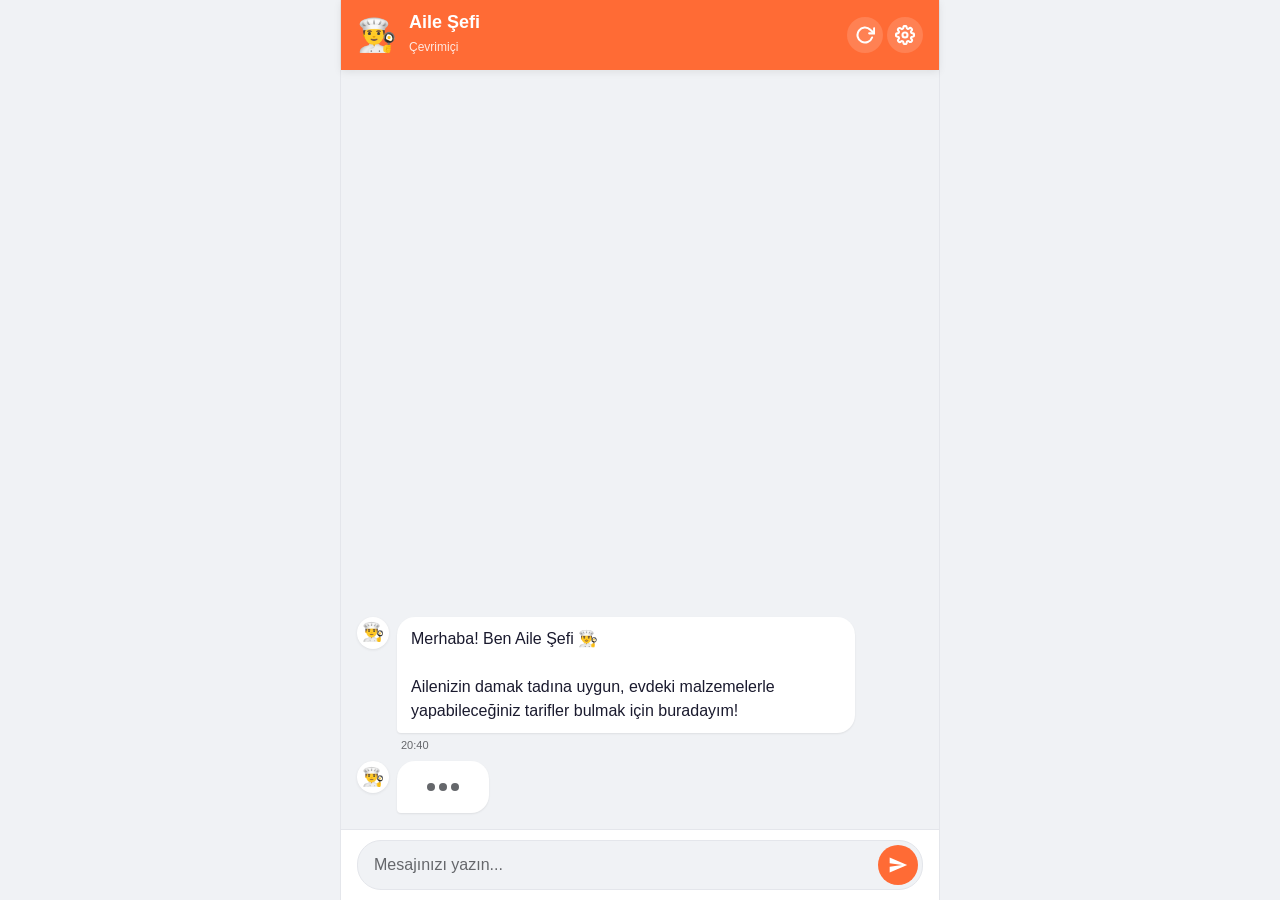
<file: index.html>
<!DOCTYPE html>
<html lang="tr">
<head>
    <meta charset="UTF-8">
    <meta name="viewport" content="width=device-width, initial-scale=1.0, maximum-scale=1.0, user-scalable=no">
    <meta name="theme-color" content="#FF6B35">
    <meta name="apple-mobile-web-app-capable" content="yes">
    <meta name="apple-mobile-web-app-status-bar-style" content="black-translucent">
    <meta name="apple-mobile-web-app-title" content="Aile Şefi">
    <meta name="description" content="Aile için akıllı yemek tarifi asistanı">
    <title>Aile Şefi 👨‍🍳</title>
    <link rel="manifest" href="manifest.json">
    <link rel="stylesheet" href="style.css">
    <link rel="icon" href="data:image/svg+xml,<svg xmlns='http://www.w3.org/2000/svg' viewBox='0 0 100 100'><text y='.9em' font-size='90'>🍳</text></svg>">
    <link rel="apple-touch-icon" href="icons/icon-192.png">
</head>
<body>
    <div id="app">
        <!-- Header -->
        <header id="app-header">
            <div class="header-left">
                <span class="header-icon">👨‍🍳</span>
                <div class="header-text">
                    <h1>Aile Şefi</h1>
                    <span class="header-subtitle" id="statusText">Çevrimiçi</span>
                </div>
            </div>
            <div class="header-right">
                <button id="resetBtn" class="header-btn" title="Baştan Başla" aria-label="Baştan başla">
                    <svg width="20" height="20" viewBox="0 0 24 24" fill="none" stroke="currentColor" stroke-width="2.5" stroke-linecap="round" stroke-linejoin="round"><polyline points="23 4 23 10 17 10"></polyline><path d="M20.49 15a9 9 0 1 1-2.12-9.36L23 10"></path></svg>
                </button>
                <button id="settingsBtn" class="header-btn" title="Ayarlar" aria-label="Ayarlar">
                    <svg width="20" height="20" viewBox="0 0 24 24" fill="none" stroke="currentColor" stroke-width="2.5" stroke-linecap="round" stroke-linejoin="round"><circle cx="12" cy="12" r="3"></circle><path d="M19.4 15a1.65 1.65 0 0 0 .33 1.82l.06.06a2 2 0 0 1-2.83 2.83l-.06-.06a1.65 1.65 0 0 0-1.82-.33 1.65 1.65 0 0 0-1 1.51V21a2 2 0 0 1-4 0v-.09A1.65 1.65 0 0 0 9 19.4a1.65 1.65 0 0 0-1.82.33l-.06.06a2 2 0 0 1-2.83-2.83l.06-.06A1.65 1.65 0 0 0 4.68 15a1.65 1.65 0 0 0-1.51-1H3a2 2 0 0 1 0-4h.09A1.65 1.65 0 0 0 4.6 9a1.65 1.65 0 0 0-.33-1.82l-.06-.06a2 2 0 0 1 2.83-2.83l.06.06A1.65 1.65 0 0 0 9 4.68a1.65 1.65 0 0 0 1-1.51V3a2 2 0 0 1 4 0v.09a1.65 1.65 0 0 0 1 1.51 1.65 1.65 0 0 0 1.82-.33l.06-.06a2 2 0 0 1 2.83 2.83l-.06.06A1.65 1.65 0 0 0 19.4 9a1.65 1.65 0 0 0 1.51 1H21a2 2 0 0 1 0 4h-.09a1.65 1.65 0 0 0-1.51 1z"></path></svg>
                </button>
            </div>
        </header>

        <!-- Chat Messages -->
        <div id="chat-container">
            <div id="messages"></div>
        </div>

        <!-- Quick Reply Buttons -->
        <div id="quick-replies" class="hidden"></div>

        <!-- Input Area -->
        <div id="input-area">
            <div class="input-wrapper">
                <input type="text" id="userInput" placeholder="Mesajınızı yazın..." autocomplete="off" enterkeyhint="send">
                <button id="sendBtn" aria-label="Gönder">
                    <svg width="20" height="20" viewBox="0 0 24 24" fill="currentColor"><path d="M2.01 21L23 12 2.01 3 2 10l15 2-15 2z"></path></svg>
                </button>
            </div>
        </div>
    </div>

    <!-- Settings Modal -->
    <div id="settingsModal" class="modal hidden">
        <div class="modal-overlay" id="modalOverlay"></div>
        <div class="modal-content">
            <div class="modal-header">
                <h2>⚙️ Ayarlar</h2>
                <button id="closeModal" class="close-btn" aria-label="Kapat">&times;</button>
            </div>
            <div class="modal-body">
                <div class="form-group">
                    <label for="apiKeyInput">Gemini API Anahtarı</label>
                    <div class="api-key-wrapper">
                        <input type="password" id="apiKeyInput" placeholder="API anahtarınızı girin...">
                        <button id="toggleKeyVisibility" class="toggle-visibility-btn" aria-label="Göster/Gizle">👁️</button>
                    </div>
                    <p class="hint">
                        Ücretsiz API anahtarı almak için 
                        <a href="https://aistudio.google.com/apikey" target="_blank" rel="noopener">Google AI Studio</a>
                        sayfasını ziyaret edin.
                    </p>
                </div>
                <div class="form-group">
                    <label for="modelSelect">Model</label>
                    <select id="modelSelect">
                        <option value="gemini-3.8-flash">Gemini 3.8 Flash (Hızlı, Önerilen)</option>
                        <option value="gemini-3.8-pro">Gemini 3.8 Pro (Güçlü)</option>
                    </select>
                </div>
            </div>
            <div class="modal-footer">
                <button id="saveSettings" class="btn btn-primary">💾 Kaydet</button>
            </div>
        </div>
    </div>

    <!-- Install Prompt Banner -->
    <div id="installBanner" class="hidden">
        <p>📲 Ana ekrana ekleyerek uygulama gibi kullanın!</p>
        <div class="install-actions">
            <button id="installBtn" class="btn btn-primary btn-sm">Yükle</button>
            <button id="dismissInstall" class="btn btn-secondary btn-sm">Sonra</button>
        </div>
    </div>

    <script src="app.js"></script>
</body>
</html>
</file>
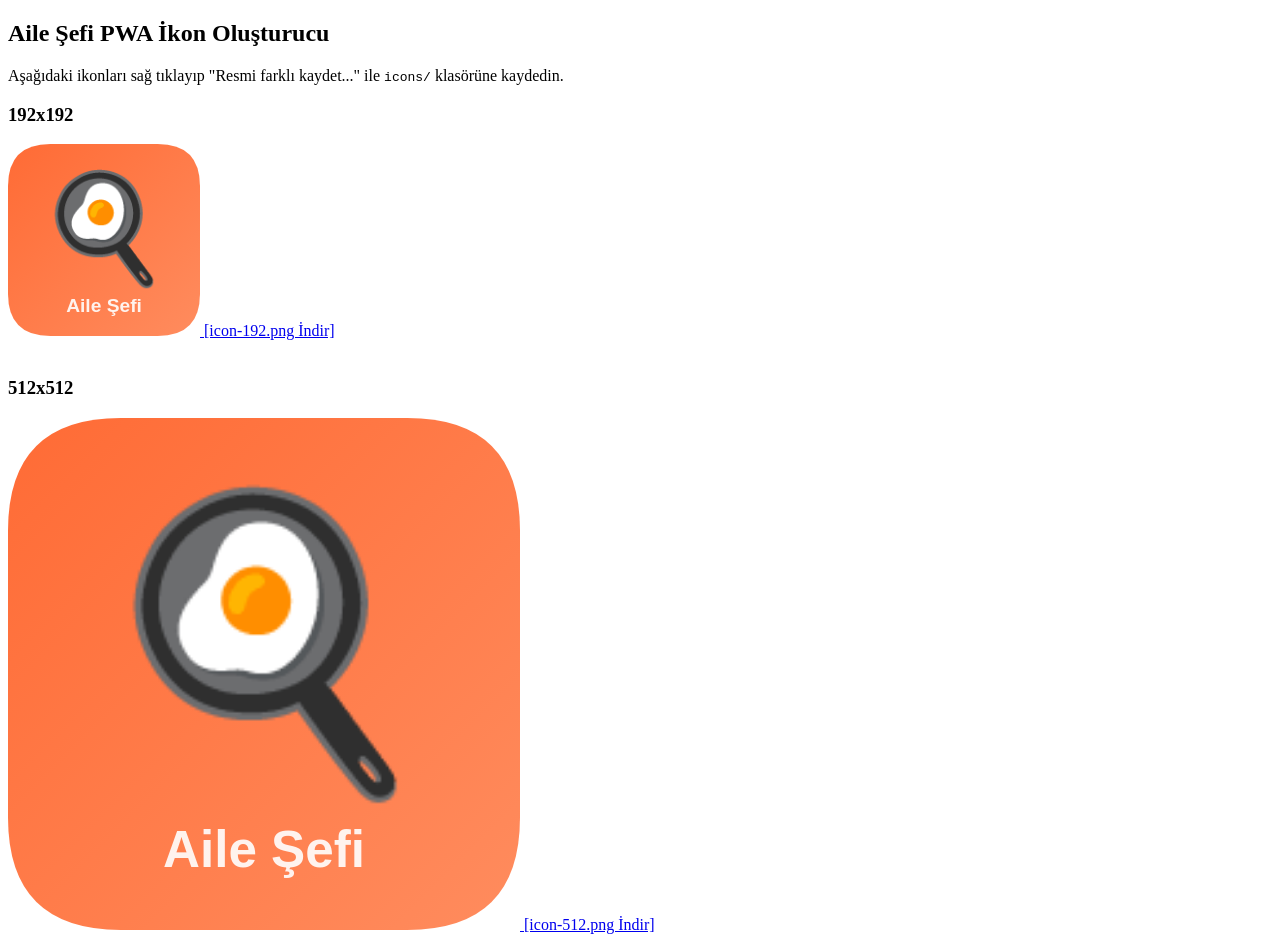
<file: generate-icons.html>
<!DOCTYPE html>
<html>
<head><title>Aile Şefi - İkon Oluşturucu</title></head>
<body>
<h2>Aile Şefi PWA İkon Oluşturucu</h2>
<p>Aşağıdaki ikonları sağ tıklayıp "Resmi farklı kaydet..." ile <code>icons/</code> klasörüne kaydedin.</p>

<h3>192x192</h3>
<canvas id="icon192" width="192" height="192"></canvas>
<br><br>
<h3>512x512</h3>
<canvas id="icon512" width="512" height="512"></canvas>

<script>
function drawIcon(canvas) {
    const ctx = canvas.getContext('2d');
    const size = canvas.width;
    const r = size * 0.22; // corner radius

    // Rounded rectangle background
    ctx.beginPath();
    ctx.moveTo(r, 0);
    ctx.lineTo(size - r, 0);
    ctx.quadraticCurveTo(size, 0, size, r);
    ctx.lineTo(size, size - r);
    ctx.quadraticCurveTo(size, size, size - r, size);
    ctx.lineTo(r, size);
    ctx.quadraticCurveTo(0, size, 0, size - r);
    ctx.lineTo(0, r);
    ctx.quadraticCurveTo(0, 0, r, 0);
    ctx.closePath();

    // Gradient background
    const gradient = ctx.createLinearGradient(0, 0, size, size);
    gradient.addColorStop(0, '#FF6B35');
    gradient.addColorStop(1, '#FF8C5E');
    ctx.fillStyle = gradient;
    ctx.fill();

    // Emoji
    ctx.font = `${size * 0.55}px serif`;
    ctx.textAlign = 'center';
    ctx.textBaseline = 'middle';
    ctx.fillText('🍳', size / 2, size / 2 - size * 0.02);

    // Bottom text
    ctx.fillStyle = 'rgba(255,255,255,0.9)';
    ctx.font = `bold ${size * 0.1}px -apple-system, sans-serif`;
    ctx.fillText('Aile Şefi', size / 2, size * 0.85);
}

drawIcon(document.getElementById('icon192'));
drawIcon(document.getElementById('icon512'));

// Auto-download links
['icon192', 'icon512'].forEach(id => {
    const canvas = document.getElementById(id);
    const link = document.createElement('a');
    link.download = id === 'icon192' ? 'icon-192.png' : 'icon-512.png';
    link.href = canvas.toDataURL('image/png');
    link.textContent = ` [${link.download} İndir]`;
    link.style.fontSize = '16px';
    canvas.parentNode.insertBefore(link, canvas.nextSibling);
});
</script>
</body>
</html>
</file>
<file: style.css>
/* ===== CSS Variables ===== */
:root {
    --primary: #FF6B35;
    --primary-dark: #E55A2B;
    --primary-light: #FF8C5E;
    --bg: #F0F2F5;
    --surface: #FFFFFF;
    --text: #1A1A2E;
    --text-secondary: #65676B;
    --bot-bubble: #FFFFFF;
    --user-bubble: #FF6B35;
    --user-text: #FFFFFF;
    --border: #E4E6EB;
    --shadow: rgba(0,0,0,0.08);
    --input-bg: #FFFFFF;
    --header-bg: #FF6B35;
    --header-text: #FFFFFF;
    --modal-bg: #FFFFFF;
    --overlay: rgba(0,0,0,0.5);
    --quick-reply-bg: #FFF3ED;
    --quick-reply-border: #FFB088;
    --success: #4CAF50;
    --danger: #F44336;
    --warning: #FF9800;
}

/* ===== Reset & Base ===== */
*, *::before, *::after {
    box-sizing: border-box;
    margin: 0;
    padding: 0;
}

html, body {
    height: 100%;
    overflow: hidden;
    font-family: -apple-system, BlinkMacSystemFont, 'Segoe UI', Roboto, 'Helvetica Neue', Arial, sans-serif;
    font-size: 16px;
    line-height: 1.5;
    color: var(--text);
    background: var(--bg);
    -webkit-font-smoothing: antialiased;
    -moz-osx-font-smoothing: grayscale;
}

/* ===== App Layout ===== */
#app {
    display: flex;
    flex-direction: column;
    height: 100%;
    height: 100dvh;
    max-width: 600px;
    margin: 0 auto;
    background: var(--bg);
    position: relative;
}

/* ===== Header ===== */
#app-header {
    display: flex;
    align-items: center;
    justify-content: space-between;
    padding: 12px 16px;
    background: var(--header-bg);
    color: var(--header-text);
    box-shadow: 0 2px 8px var(--shadow);
    z-index: 10;
    flex-shrink: 0;
    /* Safe area for notched phones */
    padding-top: max(12px, env(safe-area-inset-top));
}

.header-left {
    display: flex;
    align-items: center;
    gap: 12px;
}

.header-icon {
    font-size: 32px;
    line-height: 1;
}

.header-text h1 {
    font-size: 18px;
    font-weight: 700;
    line-height: 1.2;
}

.header-subtitle {
    font-size: 12px;
    opacity: 0.85;
}

.header-right {
    display: flex;
    gap: 4px;
}

.header-btn {
    background: rgba(255,255,255,0.15);
    border: none;
    color: var(--header-text);
    width: 36px;
    height: 36px;
    border-radius: 50%;
    display: flex;
    align-items: center;
    justify-content: center;
    cursor: pointer;
    transition: background 0.2s;
}

.header-btn:hover, .header-btn:active {
    background: rgba(255,255,255,0.3);
}

/* ===== Chat Container ===== */
#chat-container {
    flex: 1;
    overflow-y: auto;
    overflow-x: hidden;
    padding: 16px;
    scroll-behavior: smooth;
    -webkit-overflow-scrolling: touch;
}

#messages {
    display: flex;
    flex-direction: column;
    gap: 8px;
    min-height: 100%;
    justify-content: flex-end;
}

/* ===== Message Bubbles ===== */
.message {
    display: flex;
    gap: 8px;
    max-width: 88%;
    animation: messageIn 0.3s ease-out;
}

.message.bot {
    align-self: flex-start;
}

.message.user {
    align-self: flex-end;
    flex-direction: row-reverse;
}

.message-avatar {
    width: 32px;
    height: 32px;
    border-radius: 50%;
    display: flex;
    align-items: center;
    justify-content: center;
    font-size: 18px;
    flex-shrink: 0;
    background: var(--surface);
    box-shadow: 0 1px 3px var(--shadow);
}

.message-bubble {
    padding: 10px 14px;
    border-radius: 18px;
    word-wrap: break-word;
    overflow-wrap: break-word;
    box-shadow: 0 1px 2px var(--shadow);
    white-space: pre-wrap;
}

.bot .message-bubble {
    background: var(--bot-bubble);
    color: var(--text);
    border-bottom-left-radius: 4px;
}

.user .message-bubble {
    background: var(--user-bubble);
    color: var(--user-text);
    border-bottom-right-radius: 4px;
}

.message-time {
    font-size: 11px;
    color: var(--text-secondary);
    margin-top: 4px;
    padding: 0 4px;
}

.user .message-time {
    text-align: right;
}

/* ===== Typing Indicator ===== */
.typing-indicator {
    display: flex;
    gap: 4px;
    padding: 12px 16px;
}

.typing-indicator span {
    width: 8px;
    height: 8px;
    border-radius: 50%;
    background: var(--text-secondary);
    animation: typingDot 1.4s infinite ease-in-out;
}

.typing-indicator span:nth-child(2) { animation-delay: 0.2s; }
.typing-indicator span:nth-child(3) { animation-delay: 0.4s; }

@keyframes typingDot {
    0%, 60%, 100% { transform: translateY(0); opacity: 0.4; }
    30% { transform: translateY(-6px); opacity: 1; }
}

@keyframes messageIn {
    from { opacity: 0; transform: translateY(10px); }
    to { opacity: 1; transform: translateY(0); }
}

/* ===== Quick Replies ===== */
#quick-replies {
    padding: 8px 16px;
    display: flex;
    gap: 8px;
    flex-wrap: wrap;
    flex-shrink: 0;
}

#quick-replies.hidden {
    display: none;
}

.quick-reply-btn {
    padding: 8px 16px;
    border-radius: 20px;
    border: 1.5px solid var(--quick-reply-border);
    background: var(--quick-reply-bg);
    color: var(--primary);
    font-size: 14px;
    font-weight: 500;
    cursor: pointer;
    transition: all 0.2s;
    white-space: nowrap;
}

.quick-reply-btn:hover, .quick-reply-btn:active {
    background: var(--primary);
    color: white;
    border-color: var(--primary);
}

/* ===== Input Area ===== */
#input-area {
    padding: 10px 16px;
    padding-bottom: max(10px, env(safe-area-inset-bottom));
    background: var(--surface);
    border-top: 1px solid var(--border);
    flex-shrink: 0;
}

.input-wrapper {
    display: flex;
    gap: 8px;
    align-items: center;
    background: var(--bg);
    border-radius: 24px;
    padding: 4px 4px 4px 16px;
    border: 1.5px solid var(--border);
    transition: border-color 0.2s;
}

.input-wrapper:focus-within {
    border-color: var(--primary);
}

#userInput {
    flex: 1;
    border: none;
    background: transparent;
    font-size: 16px;
    color: var(--text);
    outline: none;
    padding: 8px 0;
    min-width: 0;
}

#userInput::placeholder {
    color: var(--text-secondary);
}

#sendBtn {
    width: 40px;
    height: 40px;
    border-radius: 50%;
    border: none;
    background: var(--primary);
    color: white;
    display: flex;
    align-items: center;
    justify-content: center;
    cursor: pointer;
    transition: background 0.2s, transform 0.1s;
    flex-shrink: 0;
}

#sendBtn:hover {
    background: var(--primary-dark);
}

#sendBtn:active {
    transform: scale(0.92);
}

#sendBtn:disabled {
    background: var(--text-secondary);
    cursor: not-allowed;
}

/* ===== Modal ===== */
.modal {
    position: fixed;
    top: 0;
    left: 0;
    right: 0;
    bottom: 0;
    z-index: 100;
    display: flex;
    align-items: flex-end;
    justify-content: center;
}

.modal.hidden {
    display: none;
}

.modal-overlay {
    position: absolute;
    inset: 0;
    background: var(--overlay);
    animation: fadeIn 0.2s ease-out;
}

.modal-content {
    position: relative;
    background: var(--modal-bg);
    border-radius: 20px 20px 0 0;
    width: 100%;
    max-width: 600px;
    max-height: 85vh;
    overflow-y: auto;
    animation: slideUp 0.3s ease-out;
    padding-bottom: max(16px, env(safe-area-inset-bottom));
}

.modal-header {
    display: flex;
    align-items: center;
    justify-content: space-between;
    padding: 20px 20px 12px;
    border-bottom: 1px solid var(--border);
}

.modal-header h2 {
    font-size: 20px;
    font-weight: 700;
}

.close-btn {
    background: none;
    border: none;
    font-size: 28px;
    color: var(--text-secondary);
    cursor: pointer;
    width: 36px;
    height: 36px;
    display: flex;
    align-items: center;
    justify-content: center;
    border-radius: 50%;
    transition: background 0.2s;
}

.close-btn:hover {
    background: var(--bg);
}

.modal-body {
    padding: 20px;
}

.modal-footer {
    padding: 12px 20px;
    border-top: 1px solid var(--border);
}

.form-group {
    margin-bottom: 20px;
}

.form-group label {
    display: block;
    font-size: 14px;
    font-weight: 600;
    margin-bottom: 6px;
    color: var(--text);
}

.form-group input,
.form-group select {
    width: 100%;
    padding: 12px 14px;
    border: 1.5px solid var(--border);
    border-radius: 12px;
    font-size: 15px;
    color: var(--text);
    background: var(--bg);
    outline: none;
    transition: border-color 0.2s;
}

.form-group input:focus,
.form-group select:focus {
    border-color: var(--primary);
}

.api-key-wrapper {
    position: relative;
    display: flex;
    align-items: center;
}

.api-key-wrapper input {
    padding-right: 44px;
}

.toggle-visibility-btn {
    position: absolute;
    right: 8px;
    background: none;
    border: none;
    font-size: 18px;
    cursor: pointer;
    padding: 4px;
}

.hint {
    font-size: 13px;
    color: var(--text-secondary);
    margin-top: 6px;
    line-height: 1.4;
}

.hint a {
    color: var(--primary);
    text-decoration: none;
    font-weight: 600;
}

.hint a:hover {
    text-decoration: underline;
}

/* ===== Buttons ===== */
.btn {
    padding: 12px 24px;
    border: none;
    border-radius: 12px;
    font-size: 15px;
    font-weight: 600;
    cursor: pointer;
    transition: all 0.2s;
    display: inline-flex;
    align-items: center;
    gap: 6px;
}

.btn-primary {
    background: var(--primary);
    color: white;
    width: 100%;
    justify-content: center;
}

.btn-primary:hover {
    background: var(--primary-dark);
}

.btn-secondary {
    background: var(--bg);
    color: var(--text);
}

.btn-sm {
    padding: 8px 16px;
    font-size: 13px;
    width: auto;
}

/* ===== Install Banner ===== */
#installBanner {
    position: fixed;
    bottom: 80px;
    left: 50%;
    transform: translateX(-50%);
    background: var(--surface);
    border-radius: 16px;
    padding: 14px 20px;
    box-shadow: 0 4px 20px rgba(0,0,0,0.15);
    display: flex;
    align-items: center;
    justify-content: space-between;
    gap: 12px;
    z-index: 50;
    max-width: calc(100% - 32px);
    width: 100%;
    max-width: 560px;
    animation: slideUp 0.3s ease-out;
}

#installBanner.hidden {
    display: none;
}

#installBanner p {
    font-size: 14px;
    font-weight: 500;
    flex: 1;
}

.install-actions {
    display: flex;
    gap: 8px;
    flex-shrink: 0;
}

/* ===== Animations ===== */
@keyframes fadeIn {
    from { opacity: 0; }
    to { opacity: 1; }
}

@keyframes slideUp {
    from { transform: translateY(100%); }
    to { transform: translateY(0); }
}

/* ===== Recipe Card Styling ===== */
.recipe-card {
    background: linear-gradient(135deg, #FFF8F0, #FFFFFF);
    border: 1px solid #FFE0CC;
    border-radius: 16px;
    padding: 16px;
    margin-top: 8px;
}

.recipe-card h3 {
    color: var(--primary);
    margin-bottom: 8px;
}

.recipe-card .recipe-meta {
    display: flex;
    gap: 12px;
    flex-wrap: wrap;
    margin-bottom: 12px;
    font-size: 13px;
    color: var(--text-secondary);
}

/* ===== Summary Card ===== */
.summary-card {
    background: #F0FFF4;
    border: 1px solid #C6F6D5;
    border-radius: 12px;
    padding: 12px;
    margin-top: 8px;
    font-size: 14px;
}

.summary-card .member-item {
    display: flex;
    justify-content: space-between;
    padding: 6px 0;
    border-bottom: 1px solid #E2E8F0;
}

.summary-card .member-item:last-child {
    border-bottom: none;
}

/* ===== Loading Spinner ===== */
.loading-spinner {
    display: inline-block;
    width: 20px;
    height: 20px;
    border: 3px solid var(--border);
    border-top-color: var(--primary);
    border-radius: 50%;
    animation: spin 0.8s linear infinite;
    margin-right: 8px;
    vertical-align: middle;
}

@keyframes spin {
    to { transform: rotate(360deg); }
}

/* ===== Responsive ===== */
@media (min-width: 601px) {
    #app {
        border-left: 1px solid var(--border);
        border-right: 1px solid var(--border);
    }

    .modal-content {
        border-radius: 20px;
        margin: auto;
        max-width: 480px;
    }

    .modal {
        align-items: center;
    }
}

/* ===== Accessibility ===== */
@media (prefers-reduced-motion: reduce) {
    *, *::before, *::after {
        animation-duration: 0.01ms !important;
        transition-duration: 0.01ms !important;
    }
}

/* ===== Print ===== */
@media print {
    #input-area, #app-header, #installBanner, #quick-replies {
        display: none !important;
    }
    #chat-container {
        overflow: visible;
    }
    .message {
        break-inside: avoid;
    }
}
</file>
